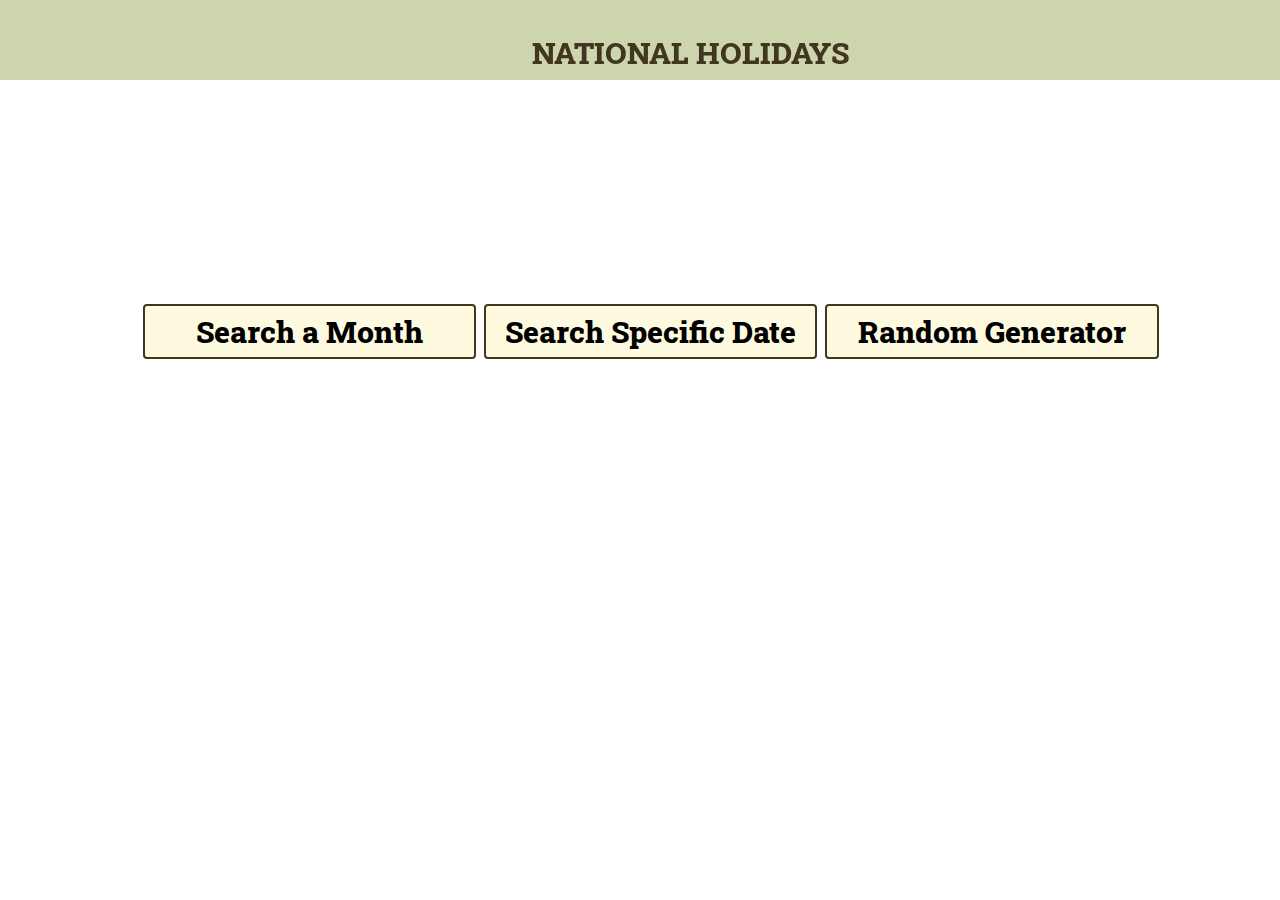
<file: index.html>
<!DOCTYPE html>
<html lang="en">
    <head>
        <meta charset="utf-8">
        <meta name="viewport" content="width=device-width, initial-scale=1">

        <title>Final Project</title>
        <link rel="stylesheet" href="https://maxcdn.bootstrapcdn.com/bootstrap/4.0.0/css/bootstrap.min.css" integrity="sha384-Gn5384xqQ1aoWXA+058RXPxPg6fy4IWvTNh0E263XmFcJlSAwiGgFAW/dAiS6JXm" crossorigin="anonymous">
        <link href="style.css" type="text/css" rel="stylesheet">
        <link rel="preconnect" href="https://fonts.googleapis.com">
<link rel="preconnect" href="https://fonts.gstatic.com" crossorigin>
<link href="https://fonts.googleapis.com/css2?family=Roboto+Slab:wght@200;400;600;900&display=swap" rel="stylesheet">

    </head>

    <body>
        <div id="top-header">
            <div class="row">
                <a href='index.html' id="title" target="_blank">NATIONAL HOLIDAYS</a>
            </div>
        </div>
        <div class="row" id="main-links">
                <div class="col-sm main-link">
                    <a href='month.html' target="_blank"> Search a Month</a>
                </div>
                <div class="col-sm main-link">
                    <a href='specific.html' target="_blank">Search Specific Date</a>
                    
                </div>
                <div class="col-sm main-link">
                    <a href='random.html' target="_blank">Random Generator</a>
                </div>
            </div>
            
      

        
        
        <script src="script.js"></script>
    </body>
</html>
</file>
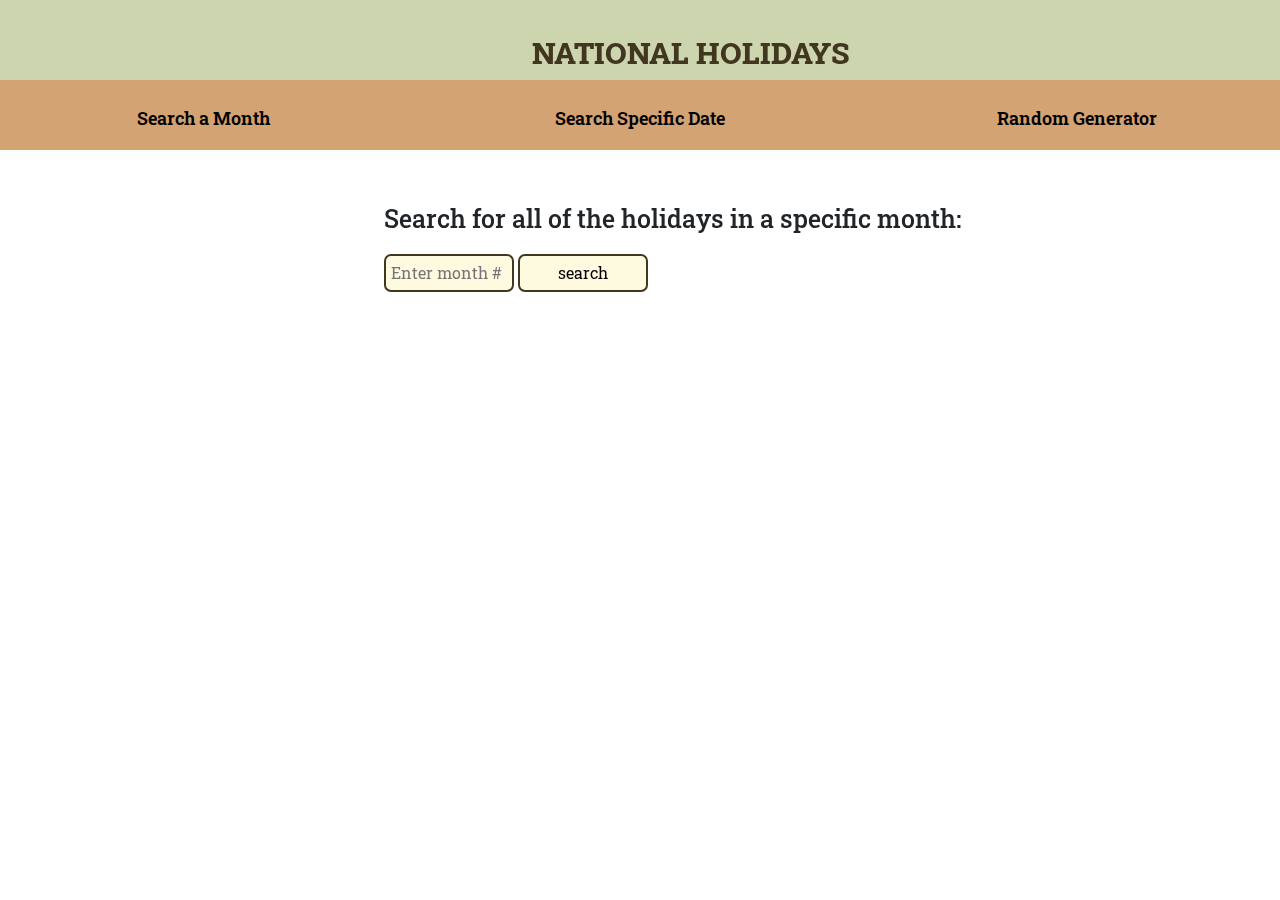
<file: month.html>
<!DOCTYPE html>
<html lang="en">
    <head>
        <meta charset="utf-8">
        <meta name="viewport" content="width=device-width, initial-scale=1">

        <title>Specific Month Search</title>
        <link rel="stylesheet" href="https://maxcdn.bootstrapcdn.com/bootstrap/4.0.0/css/bootstrap.min.css" integrity="sha384-Gn5384xqQ1aoWXA+058RXPxPg6fy4IWvTNh0E263XmFcJlSAwiGgFAW/dAiS6JXm" crossorigin="anonymous">
        <link href="style.css" type="text/css" rel="stylesheet">
        <link rel="preconnect" href="https://fonts.googleapis.com">
<link rel="preconnect" href="https://fonts.gstatic.com" crossorigin>
<link href="https://fonts.googleapis.com/css2?family=Roboto+Slab:wght@200;400;600;900&display=swap" rel="stylesheet">

    </head>

    <body>
        <div class='navbar-header' id="top-header">
            <div class="row">
                <a href="index.html" id="title">NATIONAL HOLIDAYS</a>
            </div>
        </div>
        <div class="navbar-header" id="header">
            <div class="row">
                <div class="col-sm links">
                    <a href="month.html"> Search a Month</a>
                </div>
                <div class="col-sm links">
                    <a href="specific.html">Search Specific Date</a>
                    
                </div>
                <div class="col-sm links">
                    <a href="random.html">Random Generator</a>
                </div>
            </div>
            
        </div>

            <div id="searching-specific">
                <form id="month-form"> 
                    <p id="mont-title">Search for all of the holidays in a specific month:</p>
                    <input type="search" id="month-input" name="q" placeholder="Enter month #">
                    <button type="submit" id="month-go">search</button>
                  </form>
                  <div id="seperate-scroll2">
                  <ul id="month-holidays">
                
                  </ul>
                </div>
            </div>
          
        <script src="script.js"></script>
        <script src="script-month.js"></script>

    </body>
</html>
</file>
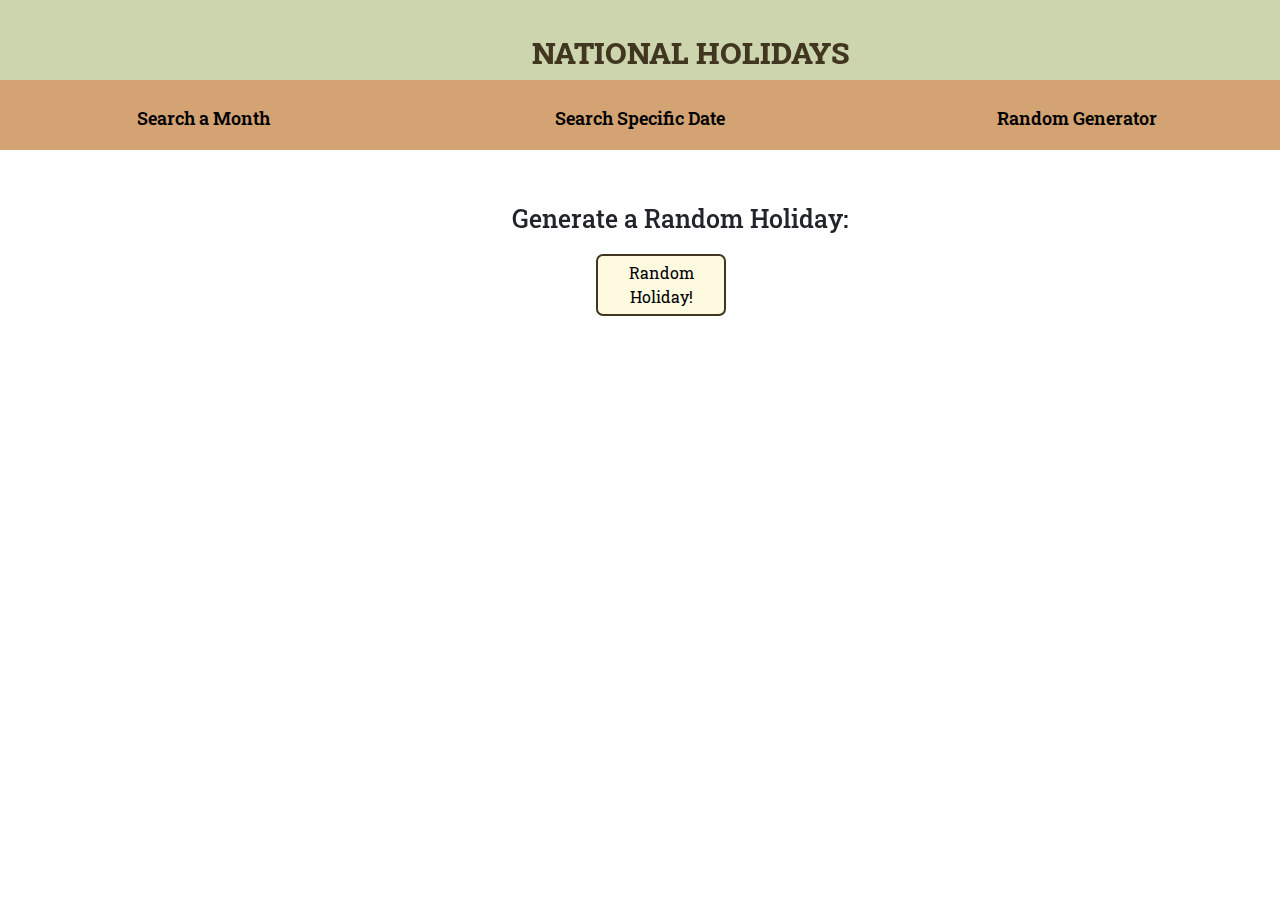
<file: random.html>
<!DOCTYPE html>
<html lang="en">
    <head>
        <meta charset="utf-8">
        <meta name="viewport" content="width=device-width, initial-scale=1">

        <title>Random Holiday Generator</title>
        <link rel="stylesheet" href="https://maxcdn.bootstrapcdn.com/bootstrap/4.0.0/css/bootstrap.min.css" integrity="sha384-Gn5384xqQ1aoWXA+058RXPxPg6fy4IWvTNh0E263XmFcJlSAwiGgFAW/dAiS6JXm" crossorigin="anonymous">
        <link href="style.css" type="text/css" rel="stylesheet">
        <link rel="preconnect" href="https://fonts.googleapis.com">
<link rel="preconnect" href="https://fonts.gstatic.com" crossorigin>
<link href="https://fonts.googleapis.com/css2?family=Roboto+Slab:wght@200;400;600;900&display=swap" rel="stylesheet">

    </head>

    <body>
        <div class='navbar-header' id="top-header">
            <div class="row">
                <a href="index.html" id="title">NATIONAL HOLIDAYS</a>
            </div>
        </div>
        <div class="navbar-header" id="header">
            <div class="row">
                <div class="col-sm links">
                    <a href='month.html'> Search a Month</a>
                </div>
                <div class="col-sm links">
                    <a href='specific.html'>Search Specific Date</a>
                    
                </div>
                <div class="col-sm links">
                    <a href='random.html'>Random Generator</a>
                </div>
            </div>


            <div id="random-generator">
                <form id="random-form">
                <p>Generate a Random Holiday:</p>
                <button id="generator" type="submit" >Random Holiday!</button>
            </form>
            <p id="generated-date"></p>
            <div id="seperate-scroll">
            <ul id="random-holiday-list">
    
            </ul>
</div>
            </div>
        </div>



          
        <script src="script.js"></script>
        <script src="script-random.js"></script>
    </body>
</html>
</file>
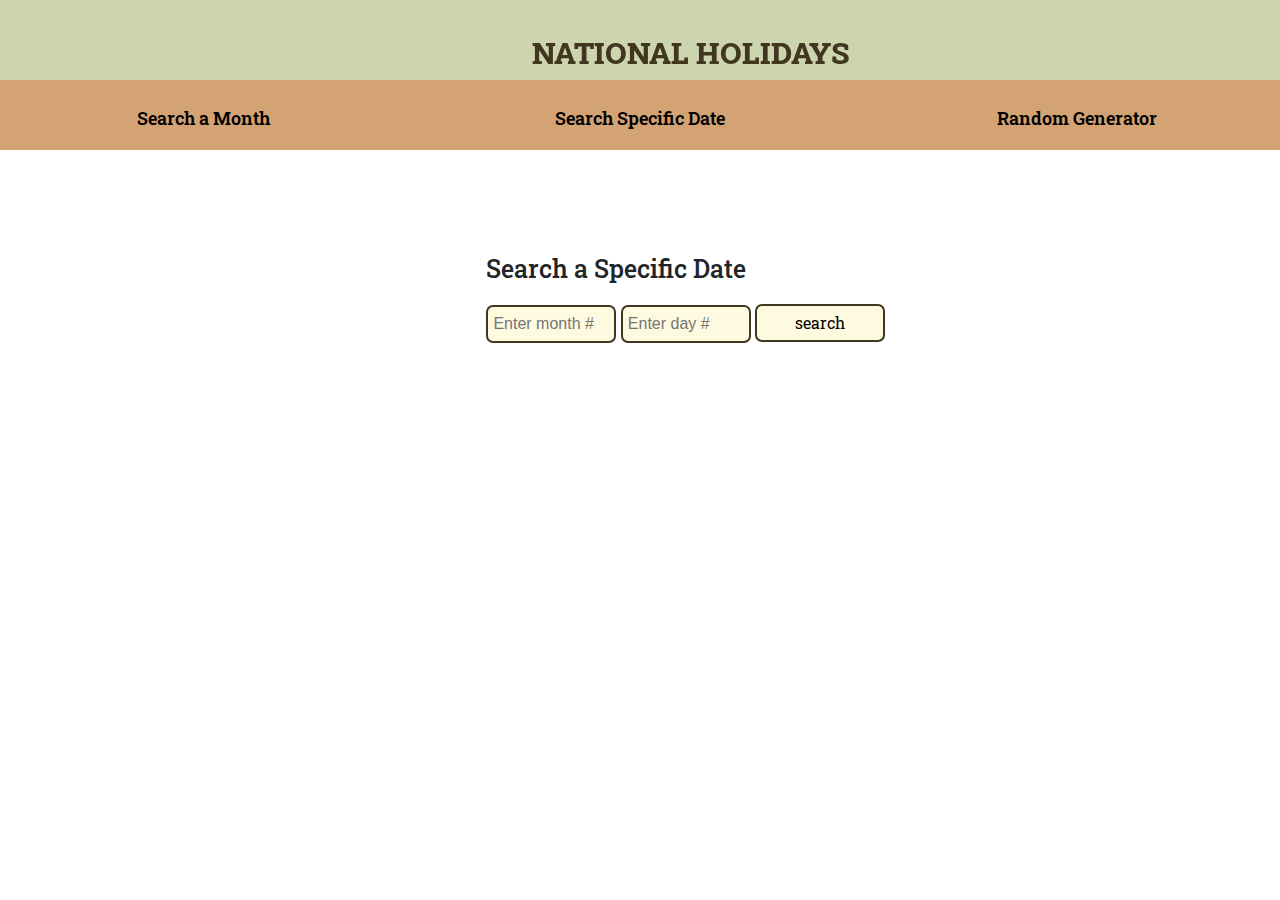
<file: specific.html>
<!DOCTYPE html>
<html lang="en">
    <head>
        <meta charset="utf-8">
        <meta name="viewport" content="width=device-width, initial-scale=1">

        <title>Specific Date Search</title>
        <link rel="stylesheet" href="https://maxcdn.bootstrapcdn.com/bootstrap/4.0.0/css/bootstrap.min.css" integrity="sha384-Gn5384xqQ1aoWXA+058RXPxPg6fy4IWvTNh0E263XmFcJlSAwiGgFAW/dAiS6JXm" crossorigin="anonymous">
        <link href="style.css" type="text/css" rel="stylesheet">
        <link rel="preconnect" href="https://fonts.googleapis.com">
<link rel="preconnect" href="https://fonts.gstatic.com" crossorigin>
<link href="https://fonts.googleapis.com/css2?family=Roboto+Slab:wght@200;400;600;900&display=swap" rel="stylesheet">

    </head>

    <body>
        <div class='navbar-header' id="top-header">
            <div class="row">
                <a href='index.html' id="title">NATIONAL HOLIDAYS</a>

            </div>
        </div>
   

        <div class="navbar-header" id="header">
            <div class="row">
                <div class="col-sm links">
                    <a href="month.html"> Search a Month</a>
                </div>
                <div class="col-sm links">
                    <a href="specific.html">Search Specific Date</a>
                    
                </div>
                <div class="col-sm links">
                    <a href="random.html">Random Generator</a>
                </div>
            </div>
            
        </div>

        <div id="specific-search">
            <form id="specific-date">
            <p>Search a Specific Date</p>
            <input type="search" id="specific-month-input" name="q" placeholder="Enter month #">
           <input type="search" id="day-input" name="q" placeholder="Enter day #">
           <button type="submit" id="specific-go">search</button>
        </form>
        <div id="seperate-scroll">
        <ul id="specific-holiday-list">
            
        </ul>
        </div>
        </div>

          
        <script src="script.js"></script>
        <script src="script-specific.js"></script>

    </body>
</html>
</file>
<file: style.css>
#top-header{
    position:fixed;
    height: 30px;
    background-color: #ccd5ae;
    width: 100%;
    height: 80px;
}


#header{
    position: fixed;
    background-color: #d4a373;
    height: 70px;
    top: 80px;
    width: 100%;
}

.links{
    position: relative;
    top: 25px;
    text-align: center;
    font-family: 'Roboto Slab', serif;
    font-weight: 600;
    font-size: large;
    color: #262626;

}

#first{
position: relative;
left: 10%;
}
#second{
    position:relative;
    left: 30%;
}
#third{
    position: relative;
    left: 50%;
}
#container{
    position: absolute;
    top: 80px;
}
#searching-specific{
    left: 30%;
    position: absolute;
    top: 200px;
    height: 100px;
}

p{
    font-family: 'Roboto Slab', serif;
    font-weight: 500;
    font-size: 25px;
}

li{
    list-style-type: none;
    font-family: 'Roboto Slab', serif;
    font-weight: 400;
    font-size: 20px;
}
#specific-search{
    padding-top: 100px;
    top: 150px;
    left: 38%;
    width: 100%;
    position: relative;
    height: 80px;
}
#specific-date{
   position: relative;

}
#month-input, #month-go{
    border-radius: 7px;
   background-color: #FEFAE0;
   color: black;
   border: 2px solid #413620;
   left: 6%;
   padding: 5px;
   width: 130px;
   font-family: 'Roboto Slab', serif;
    font-weight: 400;
}
#random-generator{
     left: 40%;
     position: absolute;
     top: 120px;
     height: 100px;    
}

#generator{
    position: relative;
   border-radius: 7px;
   background-color: #FEFAE0;
   color: black;
   border: 2px solid #413620;
   left: 25%;
   padding: 5px;
   width: 130px;
   font-family: 'Roboto Slab', serif;
    font-weight: 400;
}

#generator:hover, #specific-go:hover, #month-go:hover{
    background-color: #FAEDCD;
    color: #413620;
}

#specific-search a:link{
    top: 400px;
}

#main-links{
    width: 80%;
    position: relative;
    left: 12%;
}
.main-link{

    position: relative;
    top: 300px;
    text-align: center;
    font-family: 'Roboto Slab', serif;
    font-weight: 800;
    font-size: 30px;
    color: #413620;

    border-radius: 4px;
    border: 2px solid #413620;

    background-color: #FEFAE0;

    margin: 4px;
    padding: 3px;
}

a{
    color: black;
    font-family: 'Roboto Slab', serif;
    
}

#title{
    position: absolute;
    color: #413620;
    text-align: center;
    left: 33%;
    font-family: 'Roboto Slab', serif;
    font-weight: 800;
    font-size: 30px;

    top: -80px;
    padding: 70px;
    margin: 40px;
}

a:hover{
    color: blue;
}


#specific-month-input, #day-input,  #specific-go{
    position: relative;
   border-radius: 7px;
   background-color: #FEFAE0;
   color: black;
   border: 2px solid #413620;
   padding: 5px;
   width: 130px; 
}
#specific-go{
    font-family: 'Roboto Slab', serif;
}

#seperate-scroll{
    display: block;
    overflow: scroll;
    height: 500px;
}
#seperate-scroll2{
    position: relative;
    display: block;
    top: 100px;
    overflow: scroll;
    height: 500px;
}
#month-form{
    position: fixed;
}
</file>
